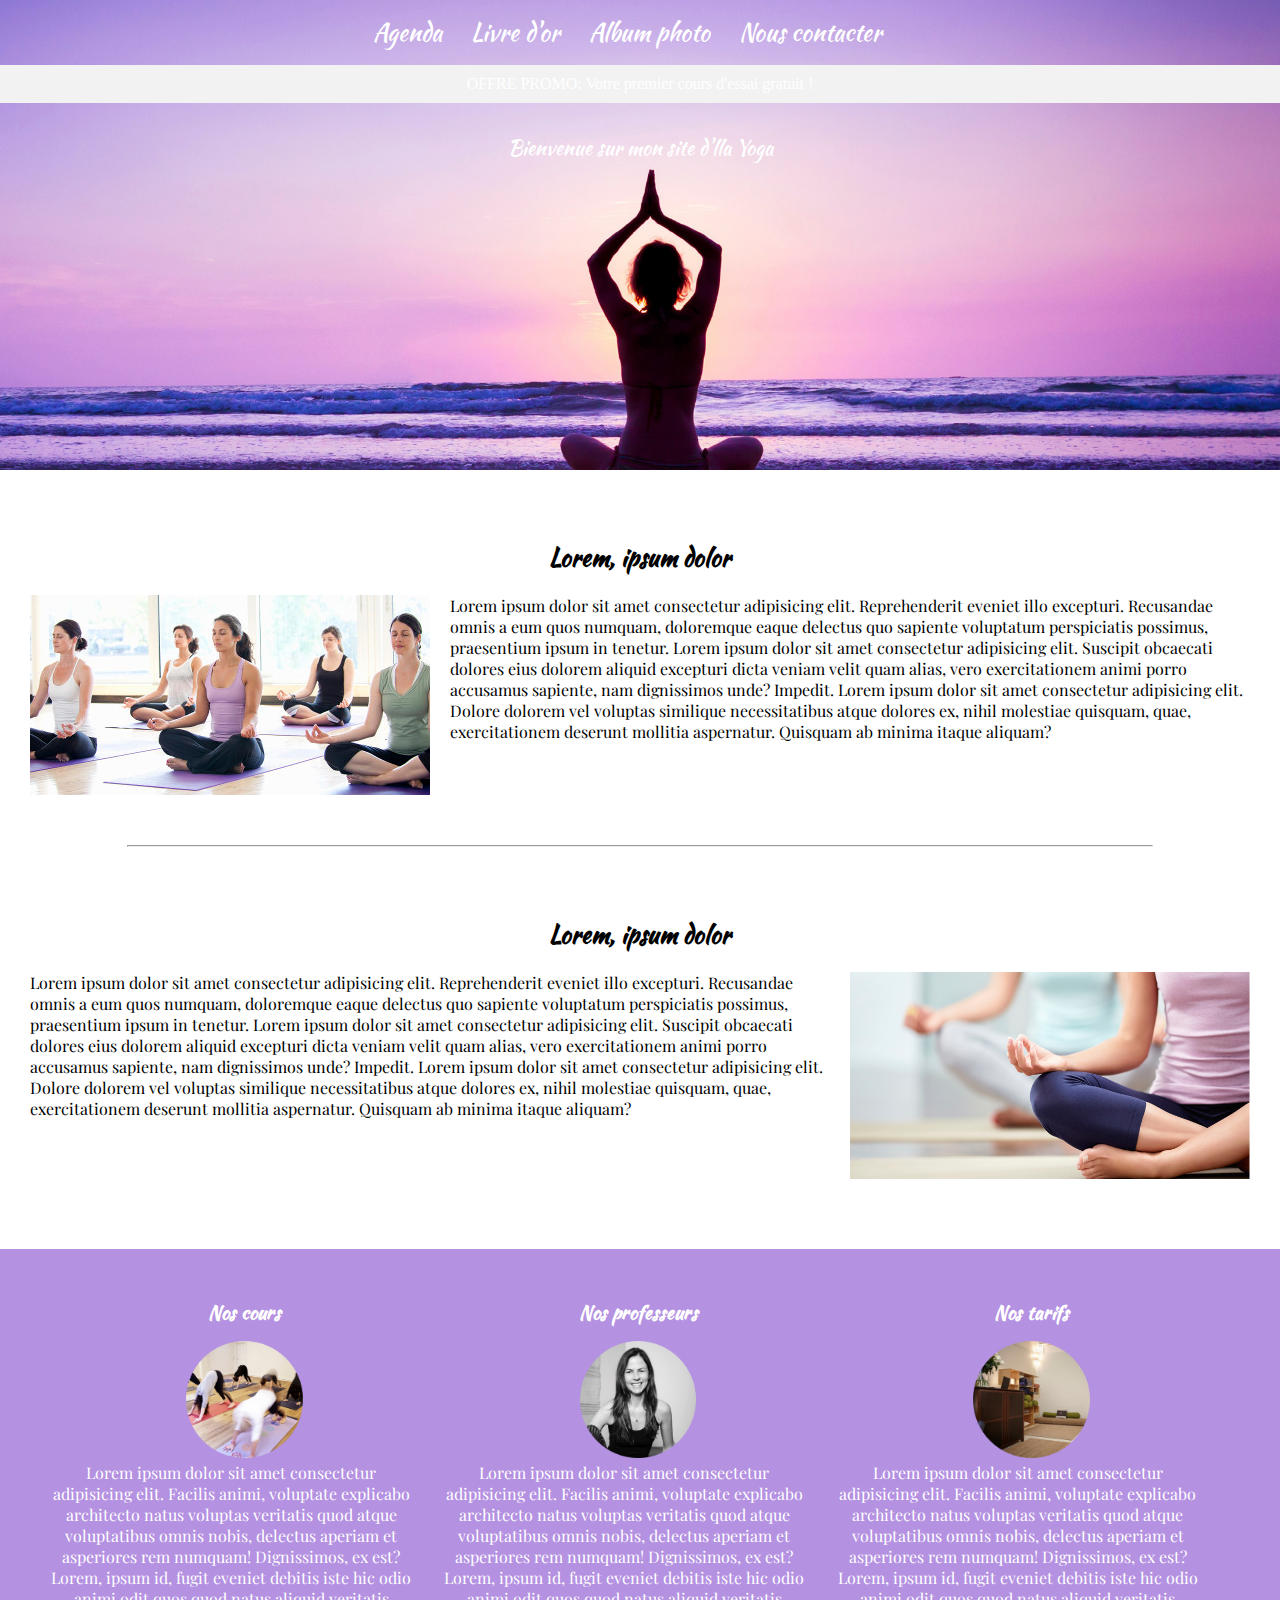
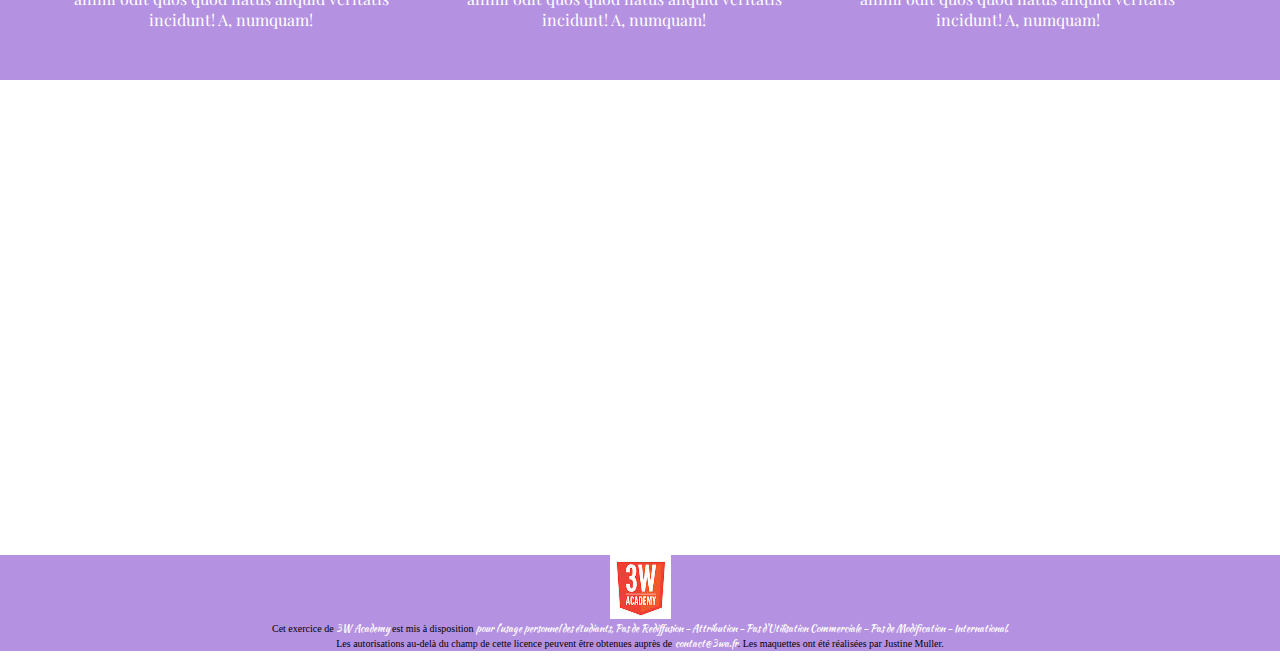
<file: index.html>
<!DOCTYPE html>
<html lang="en">
<head>
    <meta charset="UTF-8">
    <meta http-equiv="X-UA-Compatible" content="IE=edge">
    <meta name="viewport" content="width=device-width, initial-scale=1.0">
    <link type="text/css" rel="stylesheet" href="style.css">
    <link rel="stylesheet" href="https://use.fontawesome.com/releases/v5.15.2/css/all.css" integrity="sha384-vSIIfh2YWi9wW0r9iZe7RJPrKwp6bG+s9QZMoITbCckVJqGCCRhc+ccxNcdpHuYu" crossorigin="anonymous">
    <link rel="preconnect" href="https://fonts.gstatic.com">
    <link href="https://fonts.googleapis.com/css2?family=Kaushan+Script&display=swap" rel="stylesheet"> 
    <link rel="preconnect" href="https://fonts.gstatic.com">
    <link href="https://fonts.googleapis.com/css2?family=Playfair+Display&display=swap" rel="stylesheet"> 
    <title>YOGA</title>
</head>
<body>
    <header>
        <nav>
           <ul>
               <li><a href=""><i class="fas fa-calendar-alt"></i>Agenda</a></li>
               <li></i><a href=""><i class="fas fa-book"></i>Livre d'or</a></li>
               <li><a href=""><i class="fas fa-image"></i>Album photo</a></li>
               <li><a href=""><i class="fas fa-envelope"></i>Nous contacter</a></li>
           </ul>
        </nav>
      
        <div class="c1">
            <p>OFFRE PROMO: Votre premier cours d'essai gratuit !</p>
        </div>

        <div style="color:white;font-family: 'Kaushan Script', cursive;font-size: 20px;">
            <p>Bienvenue sur mon site d'lla Yoga</p>
        </div> 

    </header>
    
    <main>
        <section class="bloc1">
            <h2 style="text-align: center;font-family: Kaushan Script;margin: 20px;">Lorem, ipsum dolor</h2>
        <img src="img/yoga_cours.jpg">
        <p style="font-family: Playfair Display;">Lorem ipsum dolor sit amet consectetur adipisicing elit. Reprehenderit eveniet illo excepturi. Recusandae omnis a eum quos numquam, doloremque eaque delectus quo sapiente voluptatum perspiciatis possimus, praesentium ipsum in tenetur.
           Lorem ipsum dolor sit amet consectetur adipisicing elit. Suscipit obcaecati dolores eius dolorem aliquid excepturi dicta veniam velit quam alias, vero exercitationem animi porro accusamus sapiente, nam dignissimos unde? Impedit.
           Lorem ipsum dolor sit amet consectetur adipisicing elit. Dolore dolorem vel voluptas similique necessitatibus atque dolores ex, nihil molestiae quisquam, quae, exercitationem deserunt mollitia aspernatur. Quisquam ab minima itaque aliquam? 
        </p>        
       </section>
       <hr>

       <section class="bloc2">
        <h2 style="text-align: center;font-family: Kaushan Script;margin: 20px;">Lorem, ipsum dolor</h2>
        <img src="img/yoga_posture.png">
        <p style="font-family: Playfair Display;">Lorem ipsum dolor sit amet consectetur adipisicing elit. Reprehenderit eveniet illo excepturi. Recusandae omnis a eum quos numquam, doloremque eaque delectus quo sapiente voluptatum perspiciatis possimus, praesentium ipsum in tenetur.
           Lorem ipsum dolor sit amet consectetur adipisicing elit. Suscipit obcaecati dolores eius dolorem aliquid excepturi dicta veniam velit quam alias, vero exercitationem animi porro accusamus sapiente, nam dignissimos unde? Impedit.
           Lorem ipsum dolor sit amet consectetur adipisicing elit. Dolore dolorem vel voluptas similique necessitatibus atque dolores ex, nihil molestiae quisquam, quae, exercitationem deserunt mollitia aspernatur. Quisquam ab minima itaque aliquam? 
        </p>
       </section>

       <section class="bloc3">
           <article class="article1">
               <h3 style="font-family: Kaushan Script;margin-bottom: 15px;">Nos cours</h3>
               <img src="./img/home/1.png" style="width: 30%;"/>
               <p style="font-family: Playfair Display; max-width:93%;">Lorem ipsum dolor sit amet consectetur adipisicing elit. Facilis animi, voluptate explicabo architecto natus voluptas veritatis quod atque voluptatibus omnis nobis, delectus aperiam et asperiores rem numquam! Dignissimos, ex est?
                Lorem, ipsum  id, fugit eveniet debitis iste hic odio animi odit quos quod natus aliquid veritatis incidunt! A, numquam!</p>       
           </article>
           <article class="article2">
            <h3 style="font-family: Kaushan Script;margin-bottom: 15px;">Nos professeurs</h3>
            <img src="./img/home/2.png" style="width: 30%;" />
            <p style="font-family: Playfair Display;max-width:93%;">Lorem ipsum dolor sit amet consectetur adipisicing elit. Facilis animi, voluptate explicabo architecto natus voluptas veritatis quod atque voluptatibus omnis nobis, delectus aperiam et asperiores rem numquam! Dignissimos, ex est?
                Lorem, ipsum  id, fugit eveniet debitis iste hic odio animi odit quos quod natus aliquid veritatis incidunt! A, numquam!
            </p>       
           </article>
           <article class="article3">
            <h3 style="font-family: Kaushan Script;margin-bottom: 15px;">Nos tarifs</h3>
            <img src="./img/home/3.png" style="width: 30%;"/>
            <p style="font-family: Playfair Display;max-width:93%;">
                Lorem ipsum dolor sit amet consectetur adipisicing elit. Facilis animi, voluptate explicabo architecto natus voluptas veritatis quod atque voluptatibus omnis nobis, delectus aperiam et asperiores rem numquam! Dignissimos, ex est?
                Lorem, ipsum  id, fugit eveniet debitis iste hic odio animi odit quos quod natus aliquid veritatis incidunt! A, numquam!</p>       
        </article>
       </section>
       <section class="map">

       <iframe src="https://www.google.com/maps/embed?pb=!1m14!1m8!1m3!1d10497.691651403986!2d2.3094177!3d48.8692139!3m2!1i1024!2i768!4f13.1!3m3!1m2!1s0x0%3A0x42f0f4fa01438416!2sFranklin%20D.%20Roosevelt!5e0!3m2!1sfr!2sma!4v1613054933735!5m2!1sfr!2sma" width="600" height="450" frameborder="0" style="border:0;" allowfullscreen="true" aria-hidden="false" tabindex="0"></iframe>
       
       </section>
       <footer>
        <img src="./img/3W.png"/>
        <p>Cet exercice de <a href="" style="color:white">3W Academy </a> est mis à disposition <a href="" style="color:white">pour l'usage personnel des étudiants, Pas de Rediffusion - Attribution - Pas d'Utilisation Commerciale - Pas de Modification - International.</a>
        <br>Les autorisations au-delà du champ de cette licence peuvent être obtenues auprès de <a href="mailto:marouane.jaidi@gmail.com" >contact@3wa.fr</a>. Les maquettes ont été réalisées par Justine Muller.
        </p>    
    </footer>
   
    </main>

 
</body>
</html>
</file>
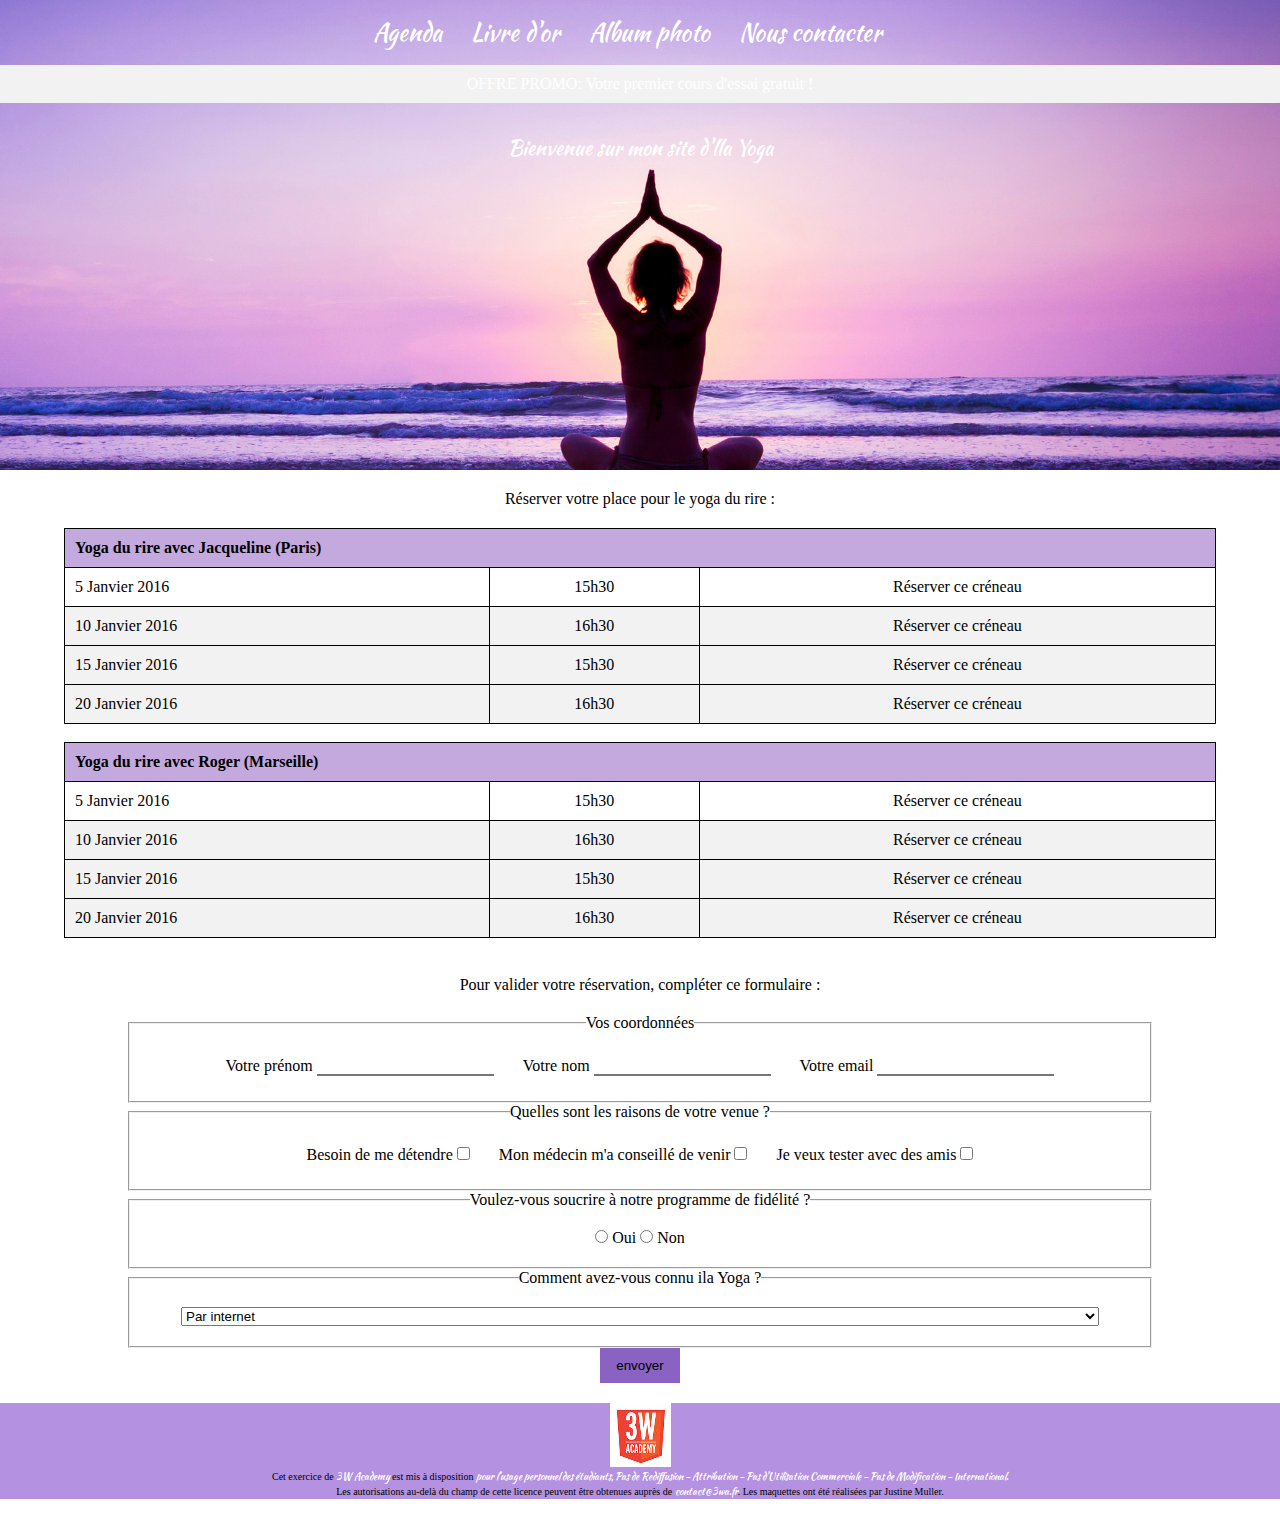
<file: index1.html>
<!DOCTYPE html>
<html lang="en">
<head>
    <meta charset="UTF-8">
    <meta http-equiv="X-UA-Compatible" content="IE=edge">
    <meta name="viewport" content="width=device-width, initial-scale=1.0">
    <link type="text/css" rel="stylesheet" href="style.css">
    <link rel="stylesheet" href="https://use.fontawesome.com/releases/v5.15.2/css/all.css" integrity="sha384-vSIIfh2YWi9wW0r9iZe7RJPrKwp6bG+s9QZMoITbCckVJqGCCRhc+ccxNcdpHuYu" crossorigin="anonymous">
    <link rel="preconnect" href="https://fonts.gstatic.com">
    <link href="https://fonts.googleapis.com/css2?family=Kaushan+Script&display=swap" rel="stylesheet"> 
    <link rel="preconnect" href="https://fonts.gstatic.com">
    <link href="https://fonts.googleapis.com/css2?family=Playfair+Display&display=swap" rel="stylesheet"> 
    <title>YOGA</title>
</head>
<body>
    <header>
        <nav>
           <ul>
               <li><a href=""><i class="fas fa-calendar-alt"></i>Agenda</a></li>
               <li></i><a href=""><i class="fas fa-book"></i>Livre d'or</a></li>
               <li><a href=""><i class="fas fa-image"></i>Album photo</a></li>
               <li><a href=""><i class="fas fa-envelope"></i>Nous contacter</a></li>
           </ul>
        </nav>
      
        <div class="c1">
            <p>OFFRE PROMO: Votre premier cours d'essai gratuit !</p>
        </div>

        <div style="color:white;font-family: 'Kaushan Script', cursive;font-size: 20px;">
            <p>Bienvenue sur mon site d'lla Yoga</p>
        </div> 

    </header>
    
   <main>

       <p style="text-align: center; margin: 20px;">Réserver votre place pour le yoga du rire : </p>

    <table>    
        <thead>
            <tr>
                <th style="text-align: left;" colspan="3">Yoga du rire avec Jacqueline (Paris)</th>
            </tr>
        </thead>
        <tbody>
            <tr>
                <td style="text-align: left;">5 Janvier 2016</td>
                <td>15h30</td>
                <td>Réserver ce créneau</td>
            </tr>
            <tr>
                <td  style="color:black;text-align: left;"  class="c1">10 Janvier 2016</td>
                <td style="color:black" class="c1">16h30</td>
                <td class="c1" style="color:black">Réserver ce créneau</td>
            </tr>
            <tr>
                <td style="color:black;text-align: left;" class="c1">15 Janvier 2016</td>
                <td style="color:black" class="c1">15h30</td>
                <td class="c1" class="c1" style="color:black">Réserver ce créneau</td>
            </tr>
            <tr>
                <td style="color:black;text-align: left;"  class="c1">20 Janvier 2016</td>
                <td style="color:black" class="c1">16h30</td>
                <td class="c1" style="color:black">Réserver ce créneau</td>
            </tr>
            
        
        </tbody>
    </table>

    <br>

    <table>    
        <thead>
            <tr>
                <th style="text-align: left;" colspan="3">Yoga du rire avec Roger (Marseille)</th>
            </tr>
        </thead>
        <tbody>
        <tr>
            <td style="text-align: left;">5 Janvier 2016</td>
            <td>15h30</td>
            <td>Réserver ce créneau</td>
        </tr>
        <tr>
            <td  style="color:black;text-align: left;"  class="c1">10 Janvier 2016</td>
            <td style="color:black" class="c1">16h30</td>
            <td class="c1" style="color:black">Réserver ce créneau</td>
        </tr>
        <tr>
            <td style="color:black;text-align: left;" class="c1">15 Janvier 2016</td>
            <td style="color:black" class="c1">15h30</td>
            <td class="c1" class="c1" style="color:black">Réserver ce créneau</td>
        </tr>
        <tr>
            <td style="color:black;text-align: left;"  class="c1">20 Janvier 2016</td>
            <td style="color:black" class="c1">16h30</td>
            <td class="c1" style="color:black">Réserver ce créneau</td>
        </tr>
        
        </tbody>
    </table>
    <br>

    <p style="text-align: center; margin: 20px;">Pour valider votre réservation, compléter ce formulaire : </p>

    <form action="">

        <fieldset>  
          <legend>Vos coordonnées</legend>

          <div class="form-group1">

            <div class="a">
                <label>Votre prénom</label>
                <input type="text" style="border-top: 0px;border-left: 0;border-right: 0;"/>
            </div>

            <div class="b">
                <label>Votre nom</label>
                <input type="text"style="border-top: 0px;border-left: 0;border-right: 0;"/>
            </div>
          
            <div class="c">
                <label>Votre email</label>
                <input type="text"style="border-top: 0px;border-left: 0;border-right: 0;"/> 
           </div>   

          </div>      

        </fieldset>

        <fieldset>
            <legend>Quelles sont les raisons de votre venue ?</legend>
            
            <div class="a">
                <label>Besoin de me détendre</label>
                <input type="checkbox"/>
            </div>

            <div class="b">
                <label>Mon médecin m'a conseillé de venir</label>
                <input type="checkbox"/>
            </div>
          
            <div class="c">
                <label>Je veux tester avec des amis</label>
                <input type="checkbox"/>
           </div>   

            </div> 

        </fieldset>
                
        <fieldset>
            <legend>Voulez-vous soucrire à notre programme de fidélité ?</legend>
            <div class="form-group3">
            <input type="radio" name="choix1"> <label>Oui</label>
            <input type="radio" name="choix1"> <label>Non</label> 
            </div>            
        </fieldset>
     
        <fieldset>     
                <legend>Comment avez-vous connu ila Yoga ?</legend>
                <div class="form-group4">
                <select name="pays">
                   <option value="">Par internet</option>
                   <option value="">Par téléphone</option>
                </select>
                </div> 
        </fieldset>   
            
        
        <input type="submit" style="background-color:rgb(138,98,194);border:none;width: 80px;height:35px" name="envoyer" value="envoyer" >
      

    </form>

       <footer>
        <img src="./img/3W.png"/>
        <p>Cet exercice de <a href="" style="color:white">3W Academy </a> est mis à disposition <a href="" style="color:white">pour l'usage personnel des étudiants, Pas de Rediffusion - Attribution - Pas d'Utilisation Commerciale - Pas de Modification - International.</a>
        <br>Les autorisations au-delà du champ de cette licence peuvent être obtenues auprès de <a href="mailto:marouane.jaidi@gmail.com" >contact@3wa.fr</a>. Les maquettes ont été réalisées par Justine Muller.
        </p>    
    </footer>
   
    </main>

</body>

</html>
</file>
<file: style.css>
p{
    font-size:1em;
}
a{
    text-decoration: none;
    color:white;
    font-family: 'Kaushan Script', cursive;
}

*{
    margin:0;
    padding:0;
}

header { 
    text-align: center; 
    background-image:url("./img/fond.jpg") ;
    height: 470px;
    background-position: center;
    background-size: cover;
 
}

nav ul li {
    display: inline-block;
    margin: 15px 25px 15px 0px;
    font-size:1.5em;
}
nav ul .fas {
    color:white;
    display: block;
}

iframe{
    width:100%;
}

.c1{
    background-color: rgb(221,201,236);
    text-align: center;
    color:white;
    margin-bottom: 30px;
    padding: 10px;
}
hr{
    width:80%;
    margin:auto;
    color:rgb(255,250,255);
}
.bloc1{
    display:inline-block;
    margin: 50px 30px;
}

.bloc2{
    display:inline-block;
    margin: 50px 30px;
}

.bloc1 img{
float:left;
margin-right: 20px;
}

.bloc2 img{
float:right;
margin-left: 20px;
}


.bloc3{
    background-color:rgb(180,145,225);
    margin-top:20px;
    margin-bottom:1px;
    padding:50px;
}

.bloc3 .article1{
    width:33%;
    display:inline-block; 
    text-align: center;
    color:white;
}


.bloc3 .article2{
    width:33%;
    display:inline-block;
    text-align: center;
    color:white;
}

.bloc3 .article3{
    width:33%;
    display:inline-block; 
    text-align: center; 
    color:white;
}

footer {
    text-align:center;
    font-size: 10px;
    margin: 20px auto; 
    background-color:rgb(180,145,225);
  }


table{
    width:90%;
    margin:auto;
    border-collapse: collapse;
    /* border:1px solid black; */
   
}

table td{
    text-align: center;
    padding:10px;
    
}

th, td, tr{
    border: 1px solid black; 
}

.a{ 
    display: inline-block;

 }

 .b{ 
    display: inline-block;
    margin:25px;
 }

 input:focus{
     outline:0;
 }
 
 .c{ 
    display: inline-block;
 }

 .form-group2{
    padding: 20px 70px;
 }
 .form-group3{
    padding: 20px 70px;
 }



.form-group4 select{
margin:20px 20px;
width:90%;
}


 

form{
    width:80%;
    margin: 0 auto;  
    text-align: center;
    
}
.submit{
    width: 50px;
    margin:auto;
}



table thead tr th{
    background-color: rgb(196,169,222);
    padding:10px;
}

.c1{
    background-color: rgb(242,242,242);
}
</file>
